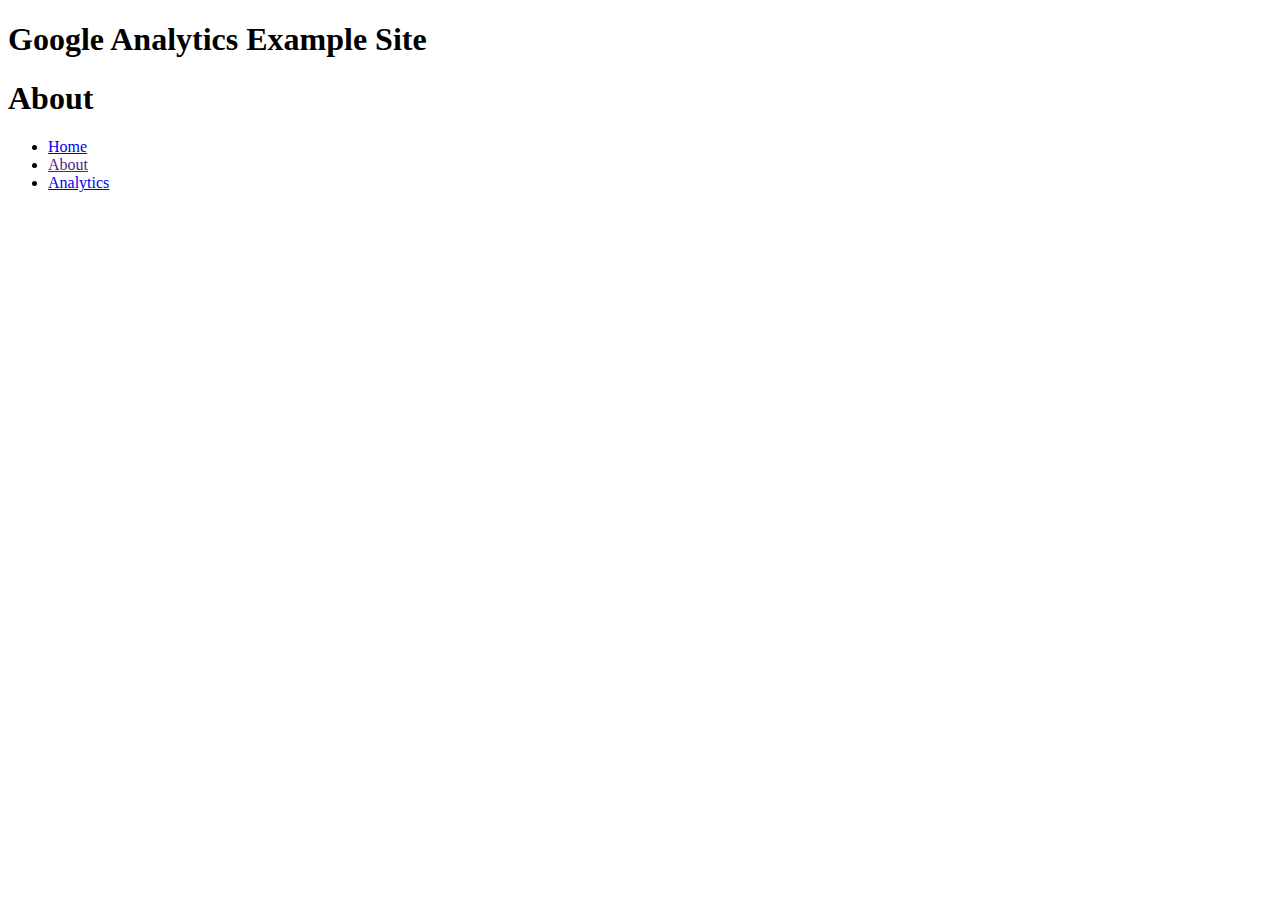
<file: about.html>
<!DOCTYPE html>
<html>

<head>
  <meta charset="utf-8">
  <title>Google Analytics Example Site</title>
  <meta name="google-signin-client_id" content="515465435162-mqrovgo9cvfnb1otbgidl2bmhqgdm0do.apps.googleusercontent.com">
  <meta name="google-signin-scope" content="https://www.googleapis.com/auth/analytics.readonly">
  <link rel="shortcut icon" href="./favicon.ico" />
  <!-- Google Analytics -->
  <script>
    (function (i, s, o, g, r, a, m) {
      i['GoogleAnalyticsObject'] = r;
      i[r] = i[r] || function () {
        (i[r].q = i[r].q || []).push(arguments)
      }, i[r].l = 1 * new Date();
      a = s.createElement(o),
        m = s.getElementsByTagName(o)[0];
      a.async = 1;
      a.src = g;
      m.parentNode.insertBefore(a, m)
    })(window, document, 'script', 'https://www.google-analytics.com/analytics.js', 'ga');

    ga('create', 'UA-123730979-1', 'none');
    ga('send', 'pageview');
  </script>
</head>

<body>
  <h1>Google Analytics Example Site</h1>
  <h1>About</h1>
  <ul>
    <li><a href="./index.html">Home</a></li>
    <li><a href="">About</a></li>
    <li><a href="./analytics.html">Analytics</a></li>
  </ul>
</body>

</html>
</file>
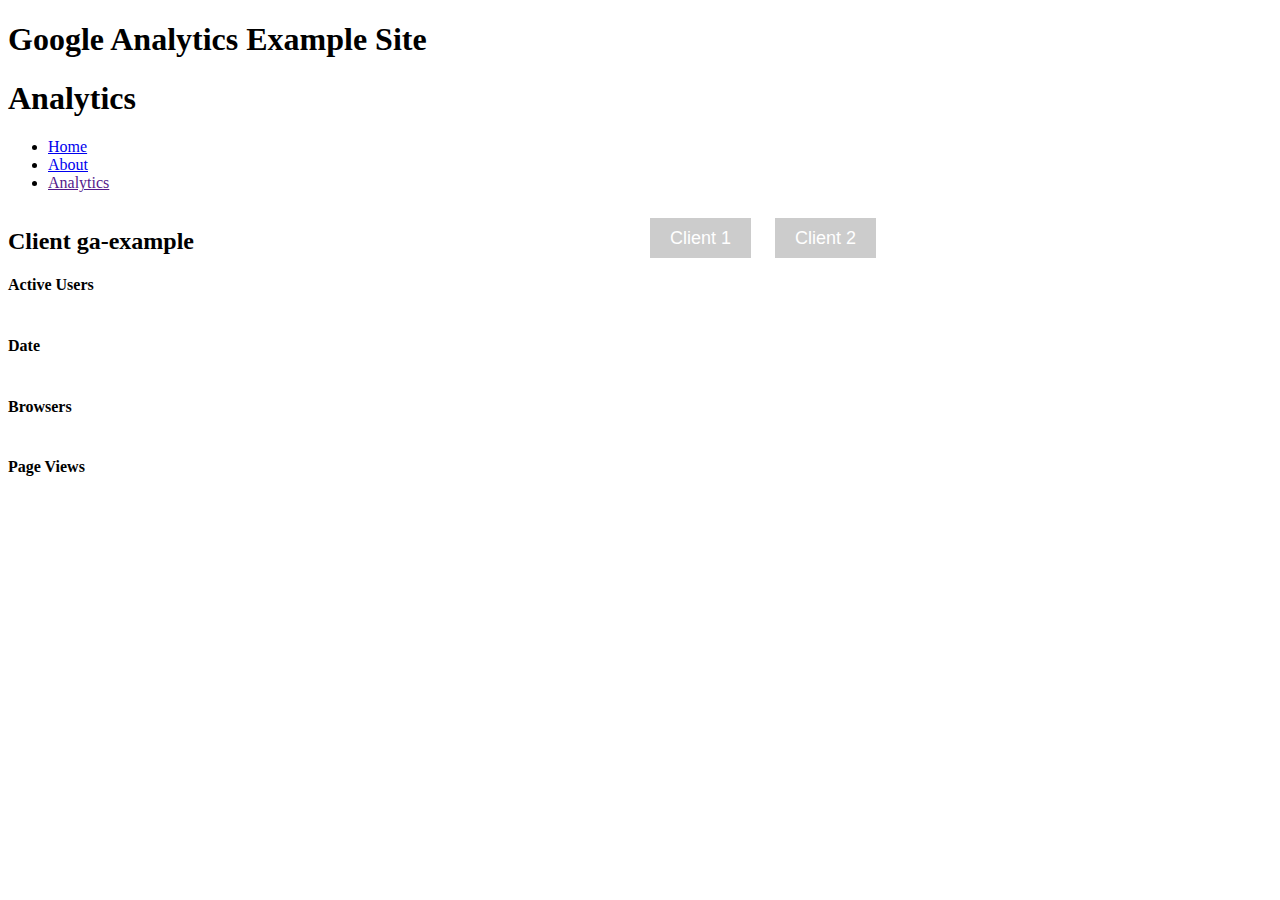
<file: analytics.html>
<!DOCTYPE html>
<html>

<head>
  <meta charset="utf-8">
  <title>Hello Analytics Reporting API V4</title>
  <link rel="shortcut icon" href="./favicon.ico" />
  <link rel="stylesheet" href="./style.css">
</head>

<body>
  <h1>Google Analytics Example Site</h1>
  <h1>Analytics</h1>
  <ul>
    <li><a href="./index.html">Home</a></li>
    <li><a href="./about.html">About</a></li>
    <li><a href="">Analytics</a></li>
  </ul>

  <!-- The Sign-in button. This will run `queryReports()` on success. -->
  <!-- <p class="g-signin2" data-onsuccess="queryReports"></p> -->

  <!-- The API response will be printed here. -->
  <main class="app">
    <div class="client">
      <h2 class="client-title">Client ga-example</h2>
      <div id="active-users">
        <h4>Active Users</h4>
        <div id="active-users-content"></div>
      </div>

      <div class="reports">
        <div>
          <h4>Date</h4>
          <div id="date-content"></div>
        </div>

        <div id="browser">
          <h4>Browsers</h4>
          <div id="browser-content"></div>
        </div>

        <div id="page-views">
          <h4>Page Views</h4>
          <div id="page-views-content"></div>
        </div>
      </div>
    </div>

    <div class="sign-in-clients">
        <button onclick="changeClient(0)" class="client-1">Client 1</button>
        <button onclick="changeClient(1)" class="client-2">Client 2</button>
    </div>
    
    <div id="auth-status" style="display: inline; padding-left: 25px"></div>
  </main>
  <script>
    (function (w, d, s, g, js, fjs) {
      g = w.gapi || (w.gapi = {});
      g.analytics = {
        q: [],
        ready: function (cb) {
          this.q.push(cb)
        }
      };
      js = d.createElement(s);
      fjs = d.getElementsByTagName(s)[0];
      js.src = 'https://apis.google.com/js/platform.js';
      fjs.parentNode.insertBefore(js, fjs);
      js.onload = function () {
        g.load('analytics')
      };
    }(window, document, 'script'));
  </script>
  <script src="./app.js"></script>
  <script src="./auth.js"></script>

  <script src="https://ajax.googleapis.com/ajax/libs/jquery/1.11.3/jquery.min.js"></script>
  <script async defer src="https://apis.google.com/js/api.js" onload="this.onload=function(){};handleClientLoad()"
    onreadystatechange="if (this.readyState === 'complete') this.onload()">
  </script>
  <!-- Load the JavaScript API client and Sign-in library. -->
  <script src="https://apis.google.com/js/client:platform.js"></script>



</body>

</html>
</file>
<file: style.css>
main {
  display: flex;
}

.client {
  width: 50%;
}

.sign-in-clients button {
  font-size: 18px;
  color: #fff;
  background-color: #ccc;
  text-align: center;
  height: 40px;
  padding: 0 20px;
  border: 0;
  margin: 10px;
  cursor: pointer;
}

.sign-in-clients button.active {
  background-color: #3071a9;
  pointer-events: none;
}


.reports {
  display: flex;
  flex-direction: column;
}
</file>
